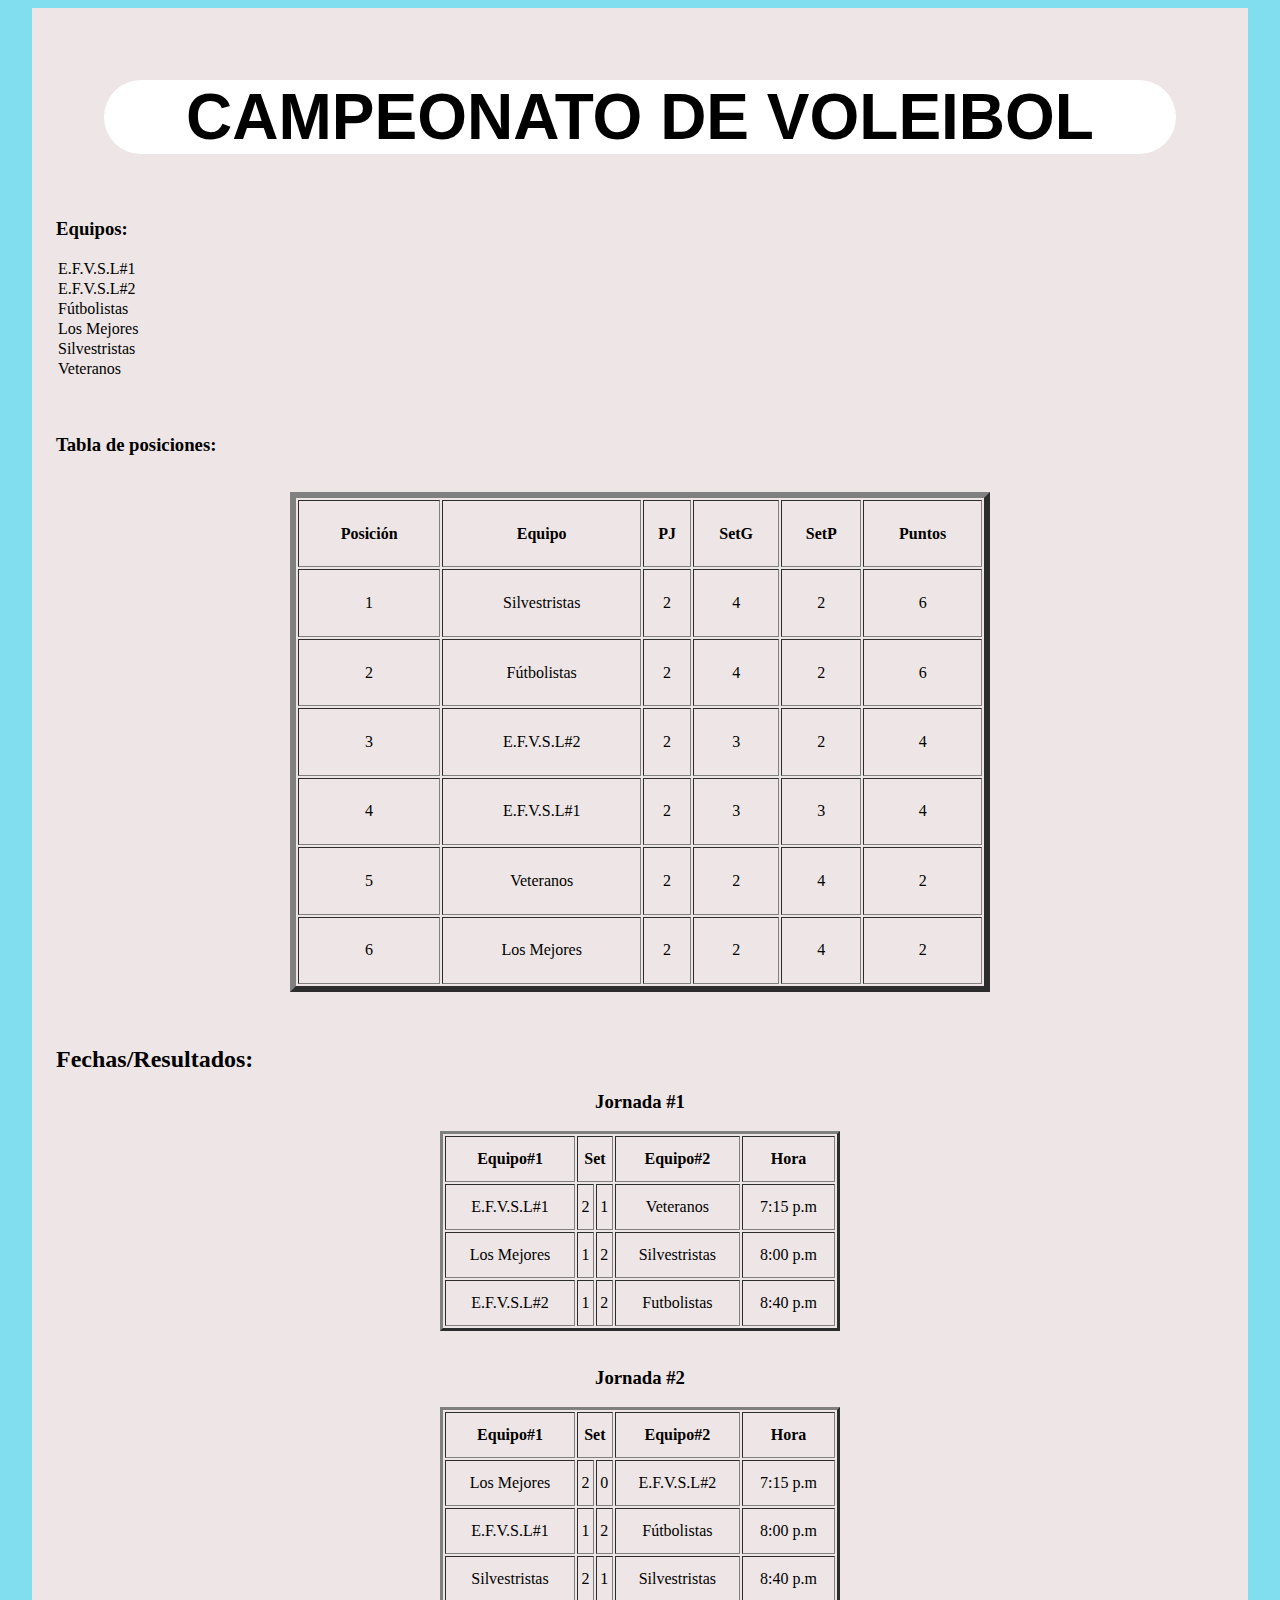
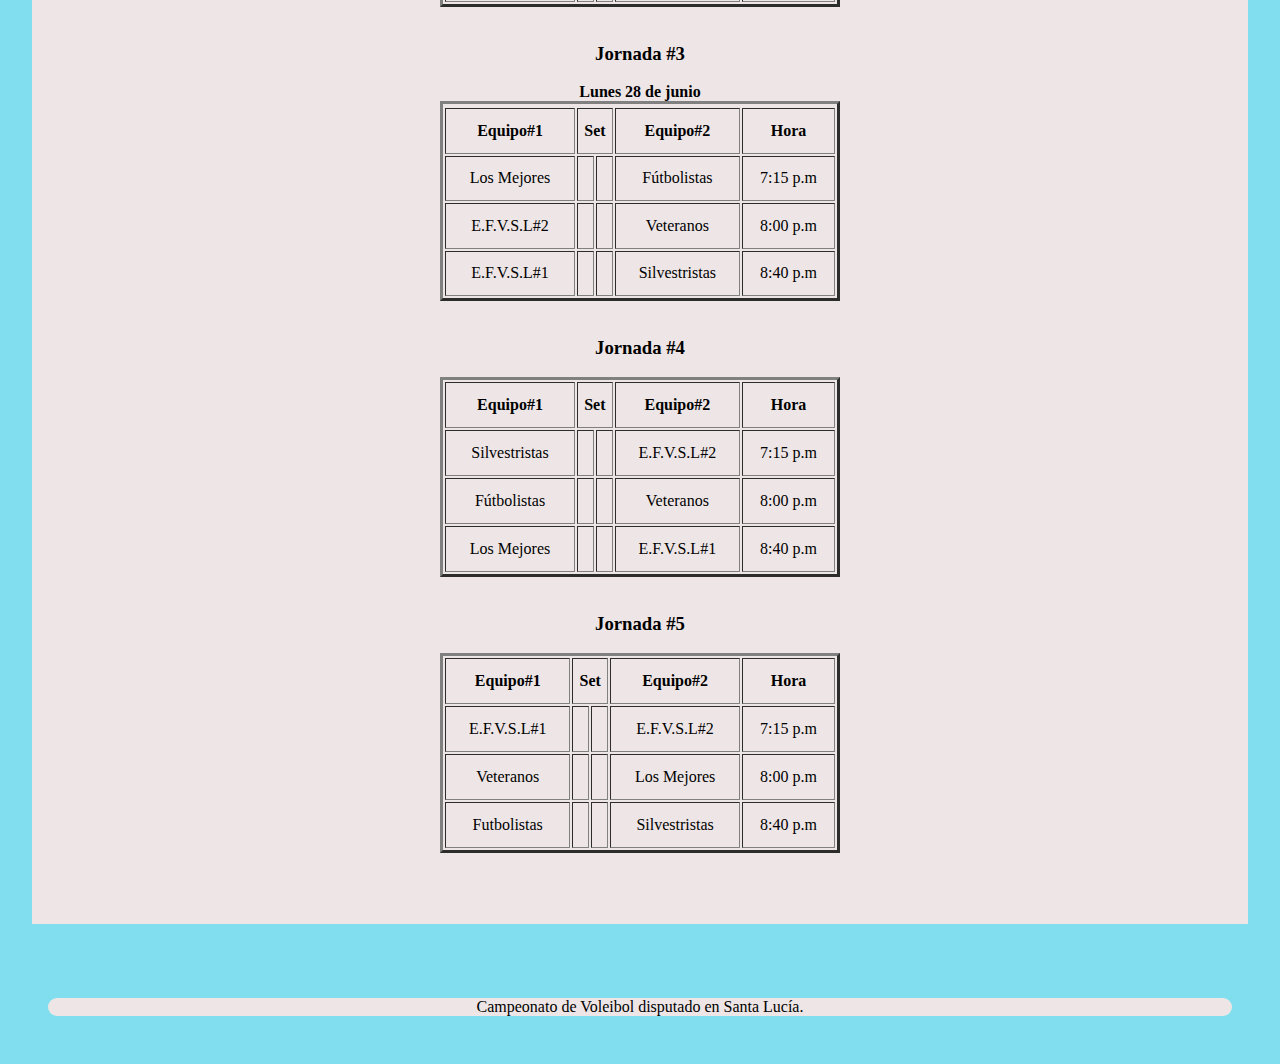
<file: index.html>
<!DOCTYPE html>
<html lang="en">
<head>
    <meta charset="UTF-8">
    <meta http-equiv="X-UA-Compatible" content="IE=edge">
    <meta name="viewport" content="width=device-width, initial-scale=1.0">
    <link rel="stylesheet" href="css/style.css">
    <center><title>Campeonato</title></center>
</head>
<body>
    <div id="contenedor">
        <center>
       <h1> <div id="header">CAMPEONATO DE VOLEIBOL</div></h1>
                </center>
                <div id="contenido">
                   <h3>Equipos:</h3><br>
                    <table >
                      <tr>
                          <td>E.F.V.S.L#1</td> 
                     </tr>

                      <tr>
                           <td>E.F.V.S.L#2</td> 
                      </tr>

                      <tr>
                         <td>Fútbolistas</td> 
                       </tr>

                       <tr>
                         <td>Los Mejores</td> 
                       </tr>

                       <tr>
                         <td>Silvestristas</td> 
                       </tr>

                       <tr>
                         <td>Veteranos</td> 
                       </tr>

                   </table>
                   <br><br><br>
                   <h3>Tabla de posiciones:</h3><br> <br>
                   <center> <table border="6" WIDTH="700" HEIGHT="500">

                      <tr>
                         <th>Posición</th>
                         <th>Equipo</th>
                         <th>PJ</th>
                         <th>SetG</th>
                         <th>SetP</th>
                         <th>Puntos</th>
                        </tr>

                        <tr align="center">
                          <td>1</td>
                          <td>Silvestristas</td>
                          <td>2</td>
                          <td>4</td>
                          <td>2</td>
                          <td>6</td> 
                         </tr>

                        <tr align="center">
                          <td>2</td>
                          <td>Fútbolistas</td>
                          <td>2</td>
                          <td>4</td>
                          <td>2</td>
                          <td>6</td>
                        </tr>

                        <tr align="center">
                          <td>3</td>
                          <td>E.F.V.S.L#2</td>
                          <td>2</td>
                          <td>3</td>
                          <td>2</td>
                          <td>4</td>             
                        </tr>

                        <tr align="center">
                         <td>4</td>
                         <td>E.F.V.S.L#1</td>
                         <td>2</td> 
                         <td>3</td>
                         <td>3</td>
                         <td>4</td> 
                        </tr>

                        <tr align="center">
                          <td>5</td>
                          <td>Veteranos</td>
                          <td>2</td>
                          <td>2</td>
                          <td>4</td>
                          <td>2</td>
                         </tr>

                       <tr align="center">
                         <td>6</td>
                         <td>Los Mejores</td>
                         <td>2</td>
                         <td>2</td>
                         <td>4</td>
                         <td>2</td>
                        </tr>
                
                    </table> <br> <br> <br>
                    </center>    

                    <h2>Fechas/Resultados:</h2><br>
                    <center><h3>Jornada #1</h3></center><br>
                   <center> <table border="3" WIDTH="400" HEIGHT="200">
                        <tr>
                          <th>Equipo#1</th>
                          <th COLSPAN="2">Set</th>
                          <th>Equipo#2</th>
                          <th>Hora</th>
                           </tr>

                       <tr align="center">
                            <td>E.F.V.S.L#1</td>
                            <td >2</td>
                            <td>1</td>
                            <td>Veteranos</td>
                            <td>7:15 p.m</td>
                        </tr>  

                        <tr align="center">
                          <td>Los Mejores</td>
                          <td>1</td>
                          <td>2</td>
                          <td>Silvestristas</td>
                          <td>8:00 p.m</td>
                        </tr>  
                        
                        <tr align="center">
                          <td>E.F.V.S.L#2</td>
                          <td>1</td>
                          <td>2</td>
                          <td>Futbolistas</td>
                          <td>8:40 p.m</td>
                        </tr>  
                    </table><br> <br>


                    <center><h3>Jornada #2</h3></center><br>
                   <center> <table border="3" WIDTH="400" HEIGHT="200">
                        <tr>
                            <th>Equipo#1</th>
                            <th COLSPAN="2">Set</th>
                            <th>Equipo#2</th>
                            <th>Hora</th>
                           </tr>

                       <tr align="center">
                            <td>Los Mejores</td>
                            <td >2</td>
                            <td>0</td>
                            <td>E.F.V.S.L#2</td>
                            <td>7:15 p.m</td>
                        </tr>  

                        <tr align="center">
                          <td>E.F.V.S.L#1</td>
                          <td>1</td>
                          <td>2</td>
                          <td>Fútbolistas</td>
                          <td>8:00 p.m</td>
                        </tr>  
                        
                        <tr align="center">
                          <td>Silvestristas</td>
                          <td>2</td>
                          <td>1</td>
                          <td>Silvestristas</td>
                          <td>8:40 p.m</td>
                        </tr>  
                    </table><br> <br>
                    
                    <center><h3>Jornada #3</h3></center><br>
                   <center> <table border="3" WIDTH="400" HEIGHT="200">
                        <tr>
                           <h4> Lunes 28 de junio </h4>
                        </tr>
                        <tr>
                          <th>Equipo#1</th>
                            <th COLSPAN="2">Set</th>
                            <th>Equipo#2</th> 
                            <th>Hora</th>
                           </tr>

                       <tr align="center">
                            <td>Los Mejores</td>
                            <td ></td>
                            <td></td>
                            <td>Fútbolistas</td>
                            <td>7:15 p.m</td>
                        </tr>  

                        <tr align="center">
                          <td>E.F.V.S.L#2</td>
                          <td></td>
                          <td></td>
                          <td>Veteranos</td>
                          <td>8:00 p.m</td>
                        </tr>  
                        
                        <tr align="center">
                          <td>E.F.V.S.L#1</td>
                          <td></td>
                          <td></td>
                          <td>Silvestristas</td>
                          <td>8:40 p.m</td>
                        </tr>  
                    </table><br> <br>

                    <center><h3>Jornada #4</h3></center><br>
                   <center> <table border="3" WIDTH="400" HEIGHT="200">
                        <tr>
                          <th>Equipo#1</th>
                          <th COLSPAN="2">Set</th>
                          <th>Equipo#2</th>
                          <th>Hora</th>
                          </tr>

                       <tr align="center">
                            <td>Silvestristas</td>
                            <td ></td>
                            <td></td>
                            <td>E.F.V.S.L#2</td>
                            <td>7:15 p.m</td>
                        </tr>  

                        <tr align="center">
                          <td>Fútbolistas</td>
                          <td></td>
                          <td></td>
                          <td>Veteranos</td>
                          <td>8:00 p.m</td>
                        </tr>  
                        
                        <tr align="center">
                          <td>Los Mejores</td>
                          <td></td>
                          <td></td>
                          <td>E.F.V.S.L#1</td>
                          <td>8:40 p.m</td>
                        </tr>  
                    </table><br> <br>

                    
                    <center><h3>Jornada #5</h3></center><br>
                   <center> <table border="3" WIDTH="400" HEIGHT="200">
                        <tr>
                          <th>Equipo#1</th>
                          <th COLSPAN="2">Set</th>
                          <th>Equipo#2</th>
                          <th>Hora</th>
                          
                        </tr>

                       <tr align="center">
                            <td>E.F.V.S.L#1</td>
                            <td ></td>
                            <td></td>
                            <td>E.F.V.S.L#2</td>
                            <td>7:15 p.m</td>
                        </tr>  

                        <tr align="center">
                          <td>Veteranos</td>
                          <td></td>
                          <td></td>
                          <td>Los Mejores</td>
                          <td>8:00 p.m</td>
                        </tr>  
                        
                        <tr align="center">
                          <td>Futbolistas</td>
                          <td></td>
                          <td></td>
                          <td>Silvestristas</td>
                          <td>8:40 p.m</td>
                        </tr>  
                    </table><br> <br>
                    </center>   
                </div>
        </div>
    </div>      
        <br>
       <center> <div id="footer">Campeonato de Voleibol disputado en Santa Lucía.</div></center>
    </div>

</body>
</html>
</file>
<file: css/style.css>
*{
    margin: 0;
    padding: 0;
}

body{
    background-color: #81deee;
}

#contenedor{
    width: 1200px;
    height: 2500px;
    background-color: rgb(238, 230, 230);
    margin: 0.5em auto;
    padding: 0.5em;
    
    
}

#header{
    height: 20%;
    background-color: #ffff;
    border-radius: 1em;
    margin: 1em;
    font-family: Impact, Haettenschweiler, 'Arial Narrow Bold', sans-serif;
    font-size: 2em;
}

#nav{
    height: 10%;
    background-color: #ffff;
    border-radius: 1em;
    margin: 1em;
}

#contenido{
    height: 63%;
    margin: 1em;
}

#footer{
    height: 40%;
    background-color:  rgb(238, 230, 230);
    border-radius: 3em;
    margin: 3em;
}

#section{
    height: 120%;
    width: 120%;
    background-color: rgb(238, 230, 230);
    border-radius: 0em;
    float: left;
    margin: 0em;
}

#aside{
    height: 95%;
    width: 45%;
    background-color: #ffff;
    border-radius: 1em;
    float: right;
    margin: 0.5em;
}

.articulo{
    width: 1000%;
    height: 37%;
    background-color: #ffff;
    border-radius: 0em;
    margin: 0.7em;
    font-family: Arial, Helvetica, sans-serif;
}
</file>
